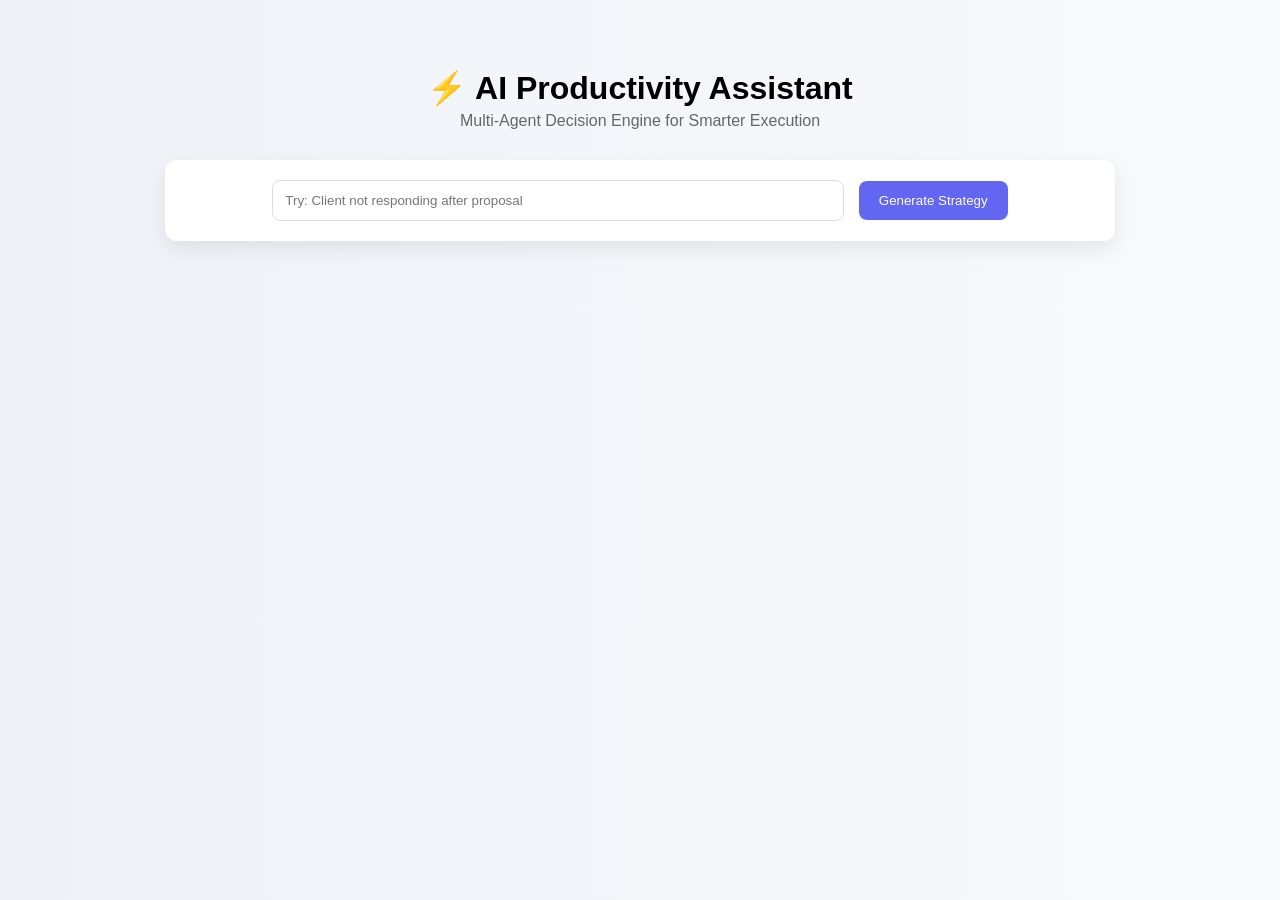
<file: index.html>
<!DOCTYPE html>
<html>
<head>
    <title>AI Productivity Assistant</title>

    <style>
        body {
            font-family: 'Segoe UI', sans-serif;
            background: linear-gradient(to right, #eef2f7, #f8fafc);
            padding: 40px;
        }

        .container {
            max-width: 950px;
            margin: auto;
            text-align: center;
        }

        h1 {
            font-size: 32px;
            margin-bottom: 5px;
        }

        .subtitle {
            color: #666;
            margin-bottom: 30px;
        }

        .input-box {
            background: white;
            padding: 20px;
            border-radius: 12px;
            box-shadow: 0 8px 20px rgba(0,0,0,0.08);
        }

        input {
            width: 60%;
            padding: 12px;
            border-radius: 8px;
            border: 1px solid #ddd;
        }

        button {
            padding: 12px 20px;
            margin-left: 10px;
            border: none;
            background: #6366f1;
            color: white;
            border-radius: 8px;
            cursor: pointer;
        }

        button:hover {
            background: #4f46e5;
        }

        .grid {
            display: grid;
            grid-template-columns: 1fr 1fr 1fr;
            gap: 20px;
            margin-top: 30px;
        }

        .card {
            background: white;
            padding: 20px;
            border-radius: 12px;
            box-shadow: 0 10px 20px rgba(0,0,0,0.08);
            text-align: left;
        }

        .title {
            font-weight: bold;
            margin-bottom: 10px;
        }

        #loading {
            margin-top: 20px;
            color: #555;
            white-space: pre-line;
        }
    </style>
</head>

<body>

<div class="container">

    <h1>⚡ AI Productivity Assistant</h1>
    <div class="subtitle">
        Multi-Agent Decision Engine for Smarter Execution
    </div>

    <div class="input-box">
        <input type="text" id="query" placeholder="Try: Client not responding after proposal" />
        <button onclick="runAI()">Generate Strategy</button>
    </div>

    <div id="loading"></div>

    <div class="grid" id="output" style="display:none;">

        <!-- 🧠 Sales -->
        <div class="card">
            <div class="title">🧠 Sales Insight</div>
            <div id="sales"></div>
            <button onclick="copyText('sales')" style="margin-top:10px;">Copy</button>
        </div>

        <!-- 📋 Tasks -->
        <div class="card">
            <div class="title">📋 Action Tasks</div>
            <div id="tasks"></div>
            <button onclick="copyText('tasks')" style="margin-top:10px;">Copy</button>
        </div>

        <!-- 📅 Planning -->
        <div class="card">
            <div class="title">📅 Execution Plan</div>
            <div id="planning"></div>
            <button onclick="copyText('planning')" style="margin-top:10px;">Copy</button>
        </div>

    </div>

</div>

<script>
async function runAI() {
    const query = document.getElementById("query").value;

    document.getElementById("loading").innerText =
        "🧠 Sales Agent analyzing...\n📋 Task Agent planning...\n📅 Strategy Agent structuring...";
    document.getElementById("output").style.display = "none";

    fetch("https://task-automation-ai-10.emergent.host/api/run-agent", {
        method: "POST",
        headers: {
            "Content-Type": "application/json"
        },
        body: JSON.stringify({ query })
    });

    const data = await response.json();

    document.getElementById("loading").innerText = "";
    document.getElementById("output").style.display = "grid";

    document.getElementById("sales").innerHTML =
        (data.sales || "No sales insight")
            .replace(/•/g, "🔹")
            .replace(/\n/g, "<br>");

    document.getElementById("tasks").innerHTML =
        (data.tasks || "No tasks")
            .replace(/•/g, "🔹")
            .replace(/\n/g, "<br>");

    document.getElementById("planning").innerHTML =
        (data.planning || "No plan")
            .replace(/Morning:/g, "🔹 Morning:")
            .replace(/Afternoon:/g, "<br>🔹 Afternoon:")
            .replace(/Evening:/g, "<br>🔹 Evening:")
            .replace(/\n/g, "<br>");
}

function copyText(id) {
    const text = document.getElementById(id).innerText;
    navigator.clipboard.writeText(text);
    alert("✅ Copied to clipboard!");
}
</script>

</body>
</html>
</file>
